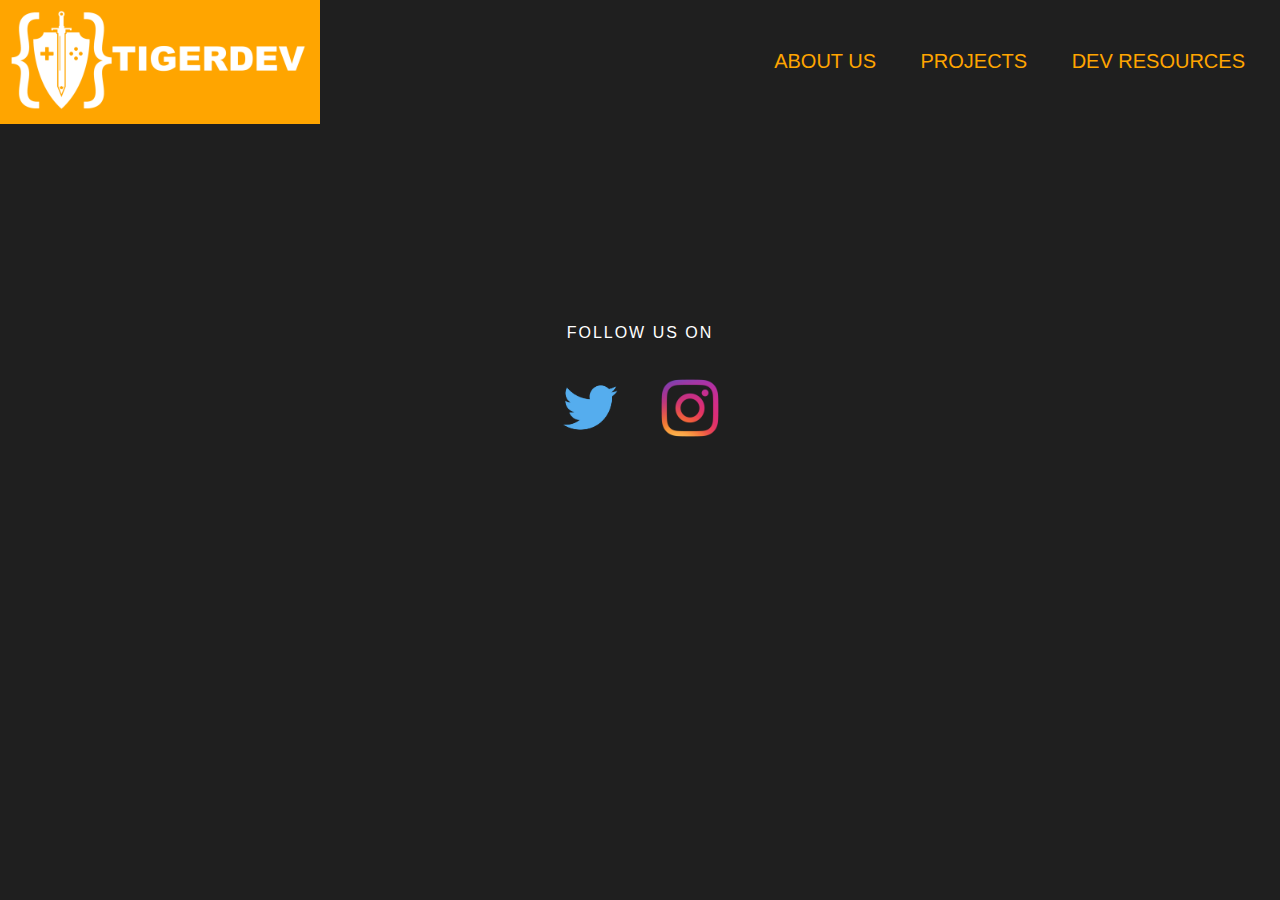
<file: html/resources.html>
<!DOCTYPE html>
<html>
<head>
  <title>TigerDev</title>
  <link rel="stylesheet" href="../css/site.css">
  <script type="text/javascript" src="../js/app.js"></script>
  </head>
<body style="background-color: #1f1f1f; margin: 0;">

  <div class="main_wrapper">

      <div style="display: inline-flex; width: 100%;">
        <div class="header_image">
          <a href="index.html"><img src="../images/TigerDevLogo.png" width="300" /></a>
        </div>
        <div class="header_link">
          <a class="page_link" href="about-us.html">About Us</a>
          <a class="page_link" href="projects.html">Projects</a>
          <a class="page_link" href="resources.html">Dev Resources</a>
        </div>
      </div>

      <div class="footer" style="margin-top: 200px;">
        <p style="color: white; text-transform: uppercase; font-size: 12pt; letter-spacing: 2px;">follow us on</p>
        <a href="https://twitter.com/Auburn_TigerDev"><img src="../images/twitterlogo.png" /></a><a href="https://www.instagram.com/auburn_tigerdev/"><img src="../images/instalogo.png" /></a>
      </div>


  </div>

</body>
</html>
</file>
<file: css/site.css>
body {
  background-color: #1f1f1f;
  margin: 0;
  font-family: arial;
  text-align: center;
}

h2 {
  color: white;
  font-size: 30pt;
}

h3 {
  color: white;
  font-size: 25pt;
}

.main_container {
  background-image: url("../images/jordan-hare.jpg");
  background-repeat: no-repeat;
  background-size: 100% 980px;
  padding-bottom: 200px;
  width: 100%;
}

.main_wrapper {
  font-family: arial;
}

.title_container {
  text-align: center;
  color: white;
}

.main_title {
  font-size: 90pt;
  letter-spacing: 5px;
  margin-bottom: 45px;
}

.description {
  font-size: 18pt;
}

.header_link {
  text-align: right;
  padding: 15px;
  padding-top: 50px;
  padding-bottom: 30px;
  width: 82%;
}

.page_link {
  font-size: 15pt;
  color: orange;
  margin: 20px;
  text-decoration: none;
  text-transform: uppercase;
  font-weight: lighter;
}

.header_image {
  background-color: orange;
  padding: 10px;
}

.sign-up {
  width: 110px;
  height: 40px;
  background-color: orange;
  color: white;
  border: none;
  font-size: 12pt;
  box-shadow: 5px 5px 15px grey;
  text-transform: uppercase;
  letter-spacing: 1px;
  font-weight: bold;
  cursor: pointer;
}

.pillar {
  color: white;
  margin: 100px;
  margin-top: 10px;
  width: 300px;
  line-height: 20pt;
}

.row img {
  margin: 10px;
  width: 240px;
  height: 240px;
}

.footer {
  margin-top: 30px;
  text-align: center;
}

.footer img {
  width: 80px;
  margin: 10px;
}

.project {
  display: inline-flex;
  margin: 150px;
  margin-bottom: 0;
  text-align: left;
  width: 60%;
  border: solid orange;
  padding: 30px;
}

.project-description {
  margin-top: 10px;
  color: white;
  font-size: 15pt;
  line-height: 1.5em;
}

.project-title {
  color: orange;
  font-size: 22pt;
  text-transform: uppercase;
}

.project-image {
  margin-left: 50px;
}

.project-image img {
  margin-bottom: 10px;
}

.officer {
  display: inline-flex;
  margin-bottom: 150px;
  text-align: left;
  width: 60%;
  padding: 30px;
  padding-top: 60px;
  border-top: 2px solid white;
}

.officer-description {
  margin-top: 10px;
  color: white;
  font-size: 15pt;
  line-height: 2em;
}

.officer-name {
  color: orange;
  font-size: 22pt;
  text-transform: uppercase;
}

.officer-image {
  margin-left: 50px;
}

.officer-image img {
  margin-bottom: 10px;
}
</file>
